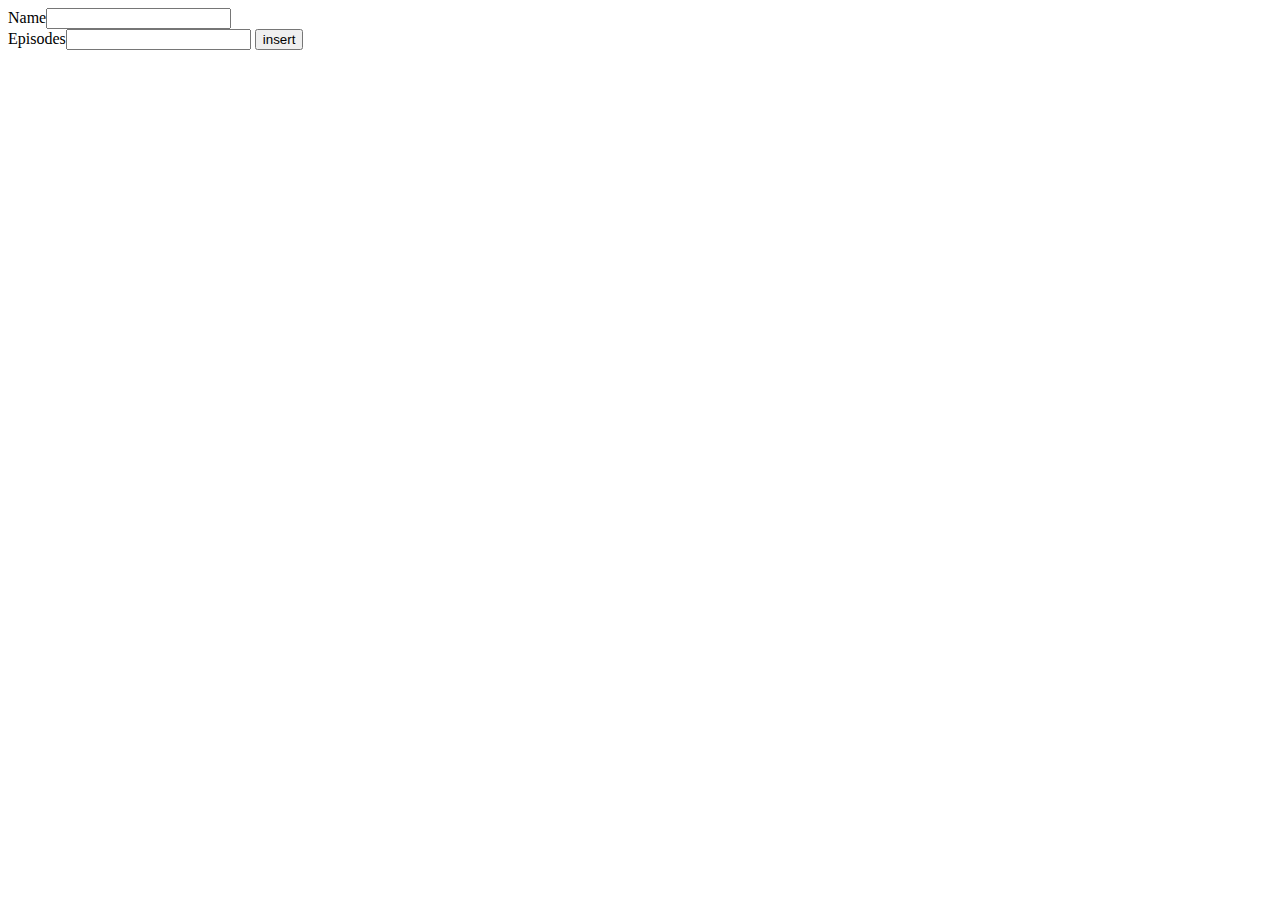
<file: SQL_Ajax_Jquery/app_v0/index.html>
<!DOCTYPE html>
<html lang="en">
<head>
    <meta charset="UTF-8">
    <meta http-equiv="X-UA-Compatible" content="IE=edge">
    <meta name="viewport" content="width=device-width, initial-scale=1.0">
    <title>Document</title>

    <link rel="stylesheet" href="database/tableStyleForDatabaseData.css">
    <script src="jquery-3.6.0.js"></script>

</head>
<body>

<form action="database/insertDataIntoDatabase.php" method="post">

    <label for="name">Name</label><input type="text" name="name">
    <br>
    <label for="name">Episodes</label><input type="number"  name="episodes">

    <input type="submit" name="submit" value="insert">
</form>
<?php 
        require "database/dataFromDatabase.php";
        ?>
    




</body>
</html>
</file>
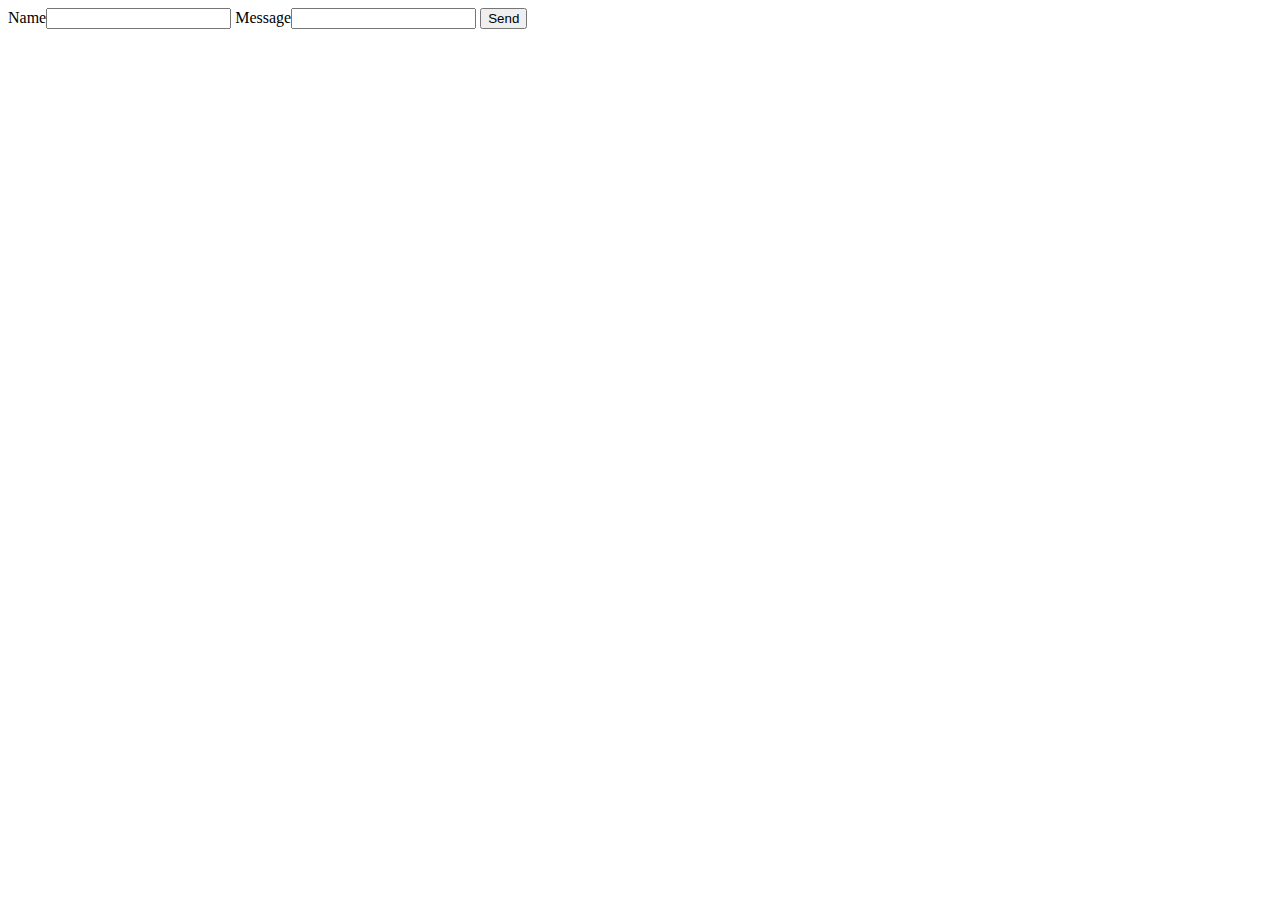
<file: SQL_Ajax_Jquery/app_v1.4/index.html>
<!DOCTYPE html>
<html lang="en">
<head>
    <meta charset="UTF-8">
    <meta http-equiv="X-UA-Compatible" content="IE=edge">
    <meta name="viewport" content="width=device-width, initial-scale=1.0">
    <title>Document</title>

    <link rel="stylesheet" href="database/tableStyleForDatabaseData.css">
    <script src="jquery-3.6.0.js"></script>
 <script type="text/javascript">

 var loaded = true;
    
    
     $(document).ready(function(){

        setInterval(function() {
            $('#data').load("database/dataFromDatabase.php").fadeIn("slow");;
            }, 1000);
        
         $('#submit').click(function(event){
            event.preventDefault();
           $('#name').prop("readonly", true);     
             
            
            $.ajax({
             url:"database/insertDataIntoDatabase.php",
             method: "post",
             data: $('form').serialize()
         })
         $.ajax({
             url:"database/dataFromDatabase.php",
             method: "post",
             data: $('form').serialize()
         })

             
         
         })
         

         


         
     });




     
 </script>
</head>
<body>
<form  method="post">

    <label for="name"">Name</label><input type="text" name="name" id="name">
    <label for="name">Message</label><input type="text"  name="message">

    <input type="submit" name="submit" value="Send" id="submit">
</form>

  <div id="data" style="display: flex;"></div>  




</body>
</html>
</file>
<file: SQL_Ajax_Jquery/app_v0/database/tableStyleForDatabaseData.css>
table{
    text-align: center;
            
}
</file>
<file: SQL_Ajax_Jquery/app_v1.4/database/tableStyleForDatabaseData.css>
table{
    text-align: center;
            
}
</file>
